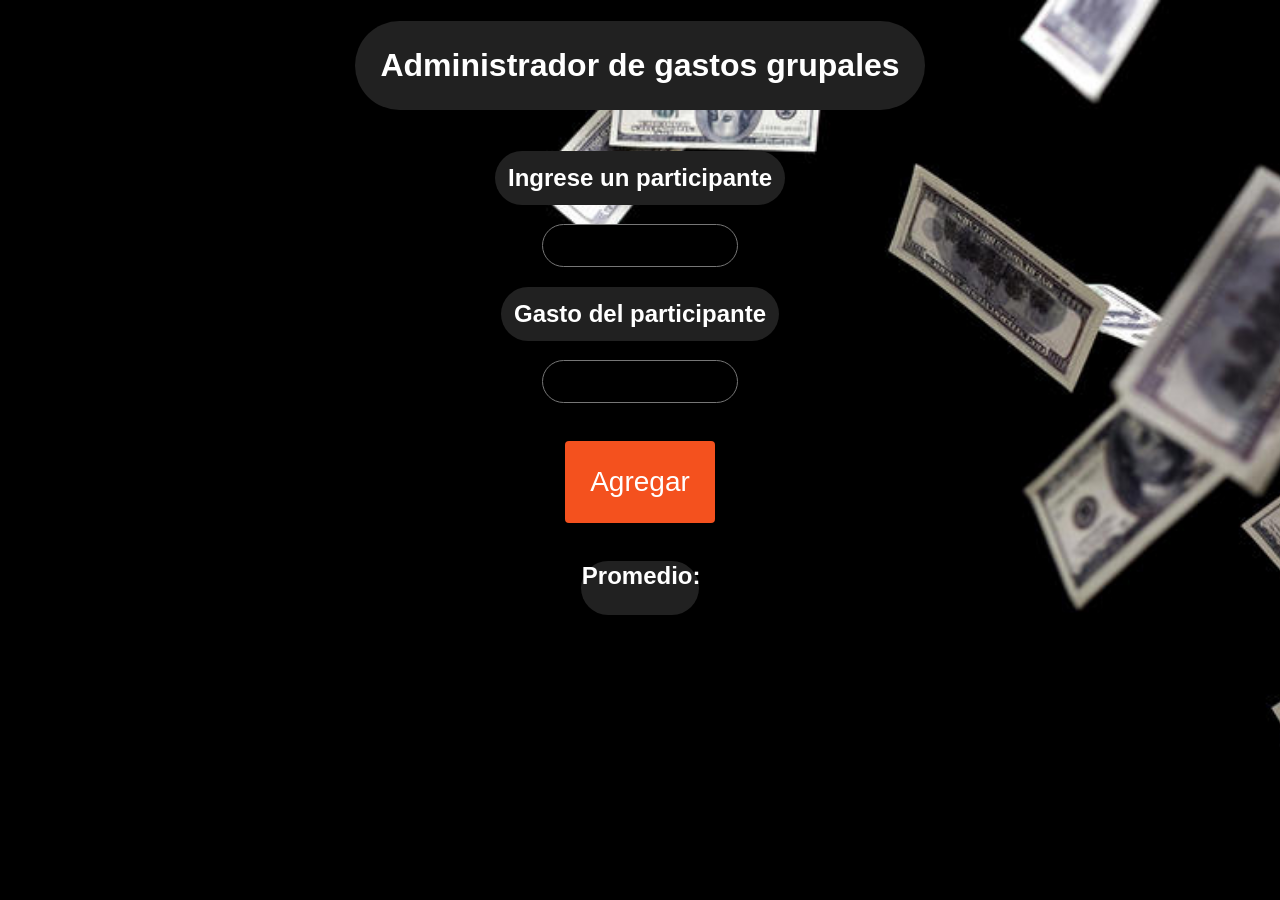
<file: index.html>
<!DOCTYPE html>
<html lang="es">
  <head>
    <meta charset="UTF-8" />
    <meta http-equiv="X-UA-Compatible" content="IE=edge" />
    <meta name="viewport" content="width=device-width, initial-scale=1.0" />
    <link rel="stylesheet" href="style.css" />
    <title>Document</title>
  </head>
  <body>
    <header>
      
    </header>
    <main>
      <div class="formulario">
        <h1>Administrador de gastos grupales</h1>
        <h2>Ingrese un participante</h3>
        <input type="text" id="participante" />
        <h2>Gasto del participante</h3>
        <input type="number" id="gasto" />
        <br />
        <div class="center">
          <button id="boton">Agregar</button>
        </div>
        <br />

        <div id="resultados"></div>
        <div id="promedio">
          <h2 class="text">Promedio:</p>
        </div>
      </div>
    </main>
    <footer></footer>
    <script src="script.js"></script>
  </body>
</html>
</file>
<file: style.css>
body {
  background-color: black;
  background-image: url("/background.png");
  background-repeat: no-repeat;
  background-size: cover;
  height: 100vh;
  width: 100vw;
  margin: 0;
}
.formulario {
  background-color: transparent;
  display: flex;
  height: 100%;
  width: 100%;
  flex-direction: column;
  justify-content: space-evenly;
  align-items: center;
}
h1 {
  font-family: Arial, Helvetica, sans-serif;
  text-align: center;
  background-color: #212121;
  padding: 2%;
  color: white;
  border-radius: 70px;
}

h2 {
  padding: 1%;
  color: white;
  background-color: #212121;
  font-family: Arial, Helvetica, sans-serif;
  border-radius: 70px;
}
.persona {
  display: flex;
  flex-direction: row;
  justify-content: space-evenly;
  align-items: center;
}
.nombre {
  margin: 30px;
}
.costo {
  margin: 30px;
}
.promedio {
  display: flex;
  flex-direction: row;
  justify-content: space-evenly;
  align-items: center;
}
#resultados {
  display: flex;
  flex-direction: column;
  justify-content: space-evenly;
  align-items: center;
}

input {
  border-style: solid;
  border-width: 1px;
  border-radius: 100px;
  color: white;
  padding: 1%;
  text-align: center;
  background-color: black;
}

.center {
  display: flex;
  align-items: center;
  justify-content: center;
}
#boton {
  display: inline-block;
  border-radius: 4px;
  background-color: #f4511e;
  border: none;
  color: #ffffff;
  text-align: center;
  font-size: 28px;
  padding: 25px;
  width: 200px;
  transition: all 0.5s;
  cursor: pointer;
  margin-top: 20px;
  cursor: pointer;
  height: fit-content;
  width: fit-content;
  display: inline-block;
  position: relative;
  transition: 0.5s;
}

.persona {
  font-family: Arial, Helvetica, sans-serif;
  text-align: center;
  color: white;
  display: flex;
  justify-content: space-between;
  width: 25vw;
}
.nombre {
  font-family: Arial, Helvetica, sans-serif;
  text-align: center;
  color: white;
  padding: 0;
}
.costo {
  font-family: Arial, Helvetica, sans-serif;
  text-align: center;
  color: white;
  padding: 0;
}
.promedio {
  font-family: Arial, Helvetica, sans-serif;
  text-align: center;
  color: white;
  text-align: center;
}

.text {
  font-family: Arial, Helvetica, sans-serif;
  text-align: center;
  color: white;
}
.cerrar {
  background-image:url("/cerrarr.png");
  background-repeat: no-repeat;
  background-size: cover;
  cursor: pointer;
  height: 30px;
  width: 30px;
  
}
@media (max-width: 1250px) {
  body {
    background-size: contain;
  }
}
</file>
